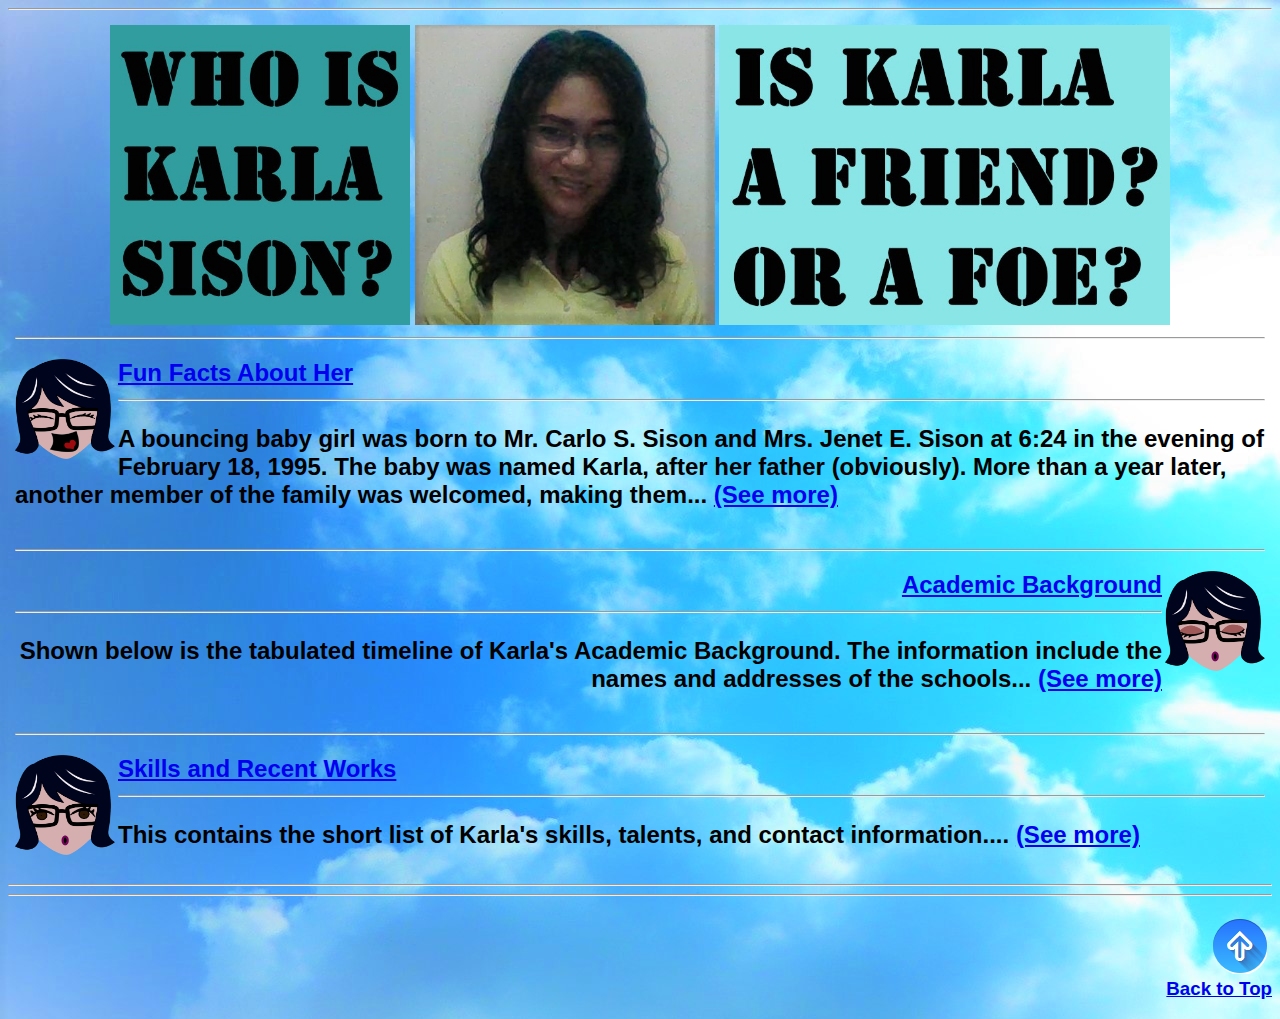
<file: index.html>
<html>
	<head>
		<title> Karla's Profile</title>
		<link href="index-style.css" type="text/css" rel="stylesheet" />
	</head>
	<body>
	<table cellpadding="5" >
		<tr>
			<th colspan="3" >
			<img src="index-head.jpg" width="300" height="300"> <img src="Main Photo.jpg" width="300" height="300"> <img src="index-head2.jpg" width="451" height="300">
			<hr />
			</th>
		</tr>
		<hr />
		<tr>		
			<th float="right">
				<h2 align="left"><a href="fun-facts.html"><img src="index-facts.png" width="100" height="100" align="left">Fun Facts About Her</a>
				<hr />
				<p>A bouncing baby girl was born to Mr. Carlo S. Sison and Mrs. Jenet E. Sison at 6:24 in the evening of February 18, 1995. The baby was named Karla, after her father (obviously). More than a year later, another member of the family was welcomed, making them... <a href="fun-facts.html">(See more)</a> <p></h2>
			</tr>
		</tr>

		<tr>
			<th  align="right">
			<hr />
				<h2> <a href="academic-background.html">Academic Background <img src="index-academic.png" width="100" height="100" align="right"> </a>
				<hr />
				<p>Shown below is the tabulated timeline of Karla's Academic Background. The information include the names and addresses of the schools... <a href="academic-background.html">(See more)</a> </p>
			</h2>
			</th>
		</tr>
		
		<tr>
			<th align="left">
			<hr />
				<h2><a href="skills-and-talent.html"><img src="index-skills.png" width="100" height="100" align="left">Skills and Recent Works</a>
				<hr />
				<p>This contains the short list of Karla's skills, talents, and contact information.... <a href="skills-and-talent.html">(See more)</a> </p></h2>
			</th>			
		</tr>
	</table>
	<hr />
	<hr />
	
	<h3 align="right"><a href="#top"> <img src="back-to-top.ico"><br /> Back to Top</a></h3>
	</body>

</html>
</file>
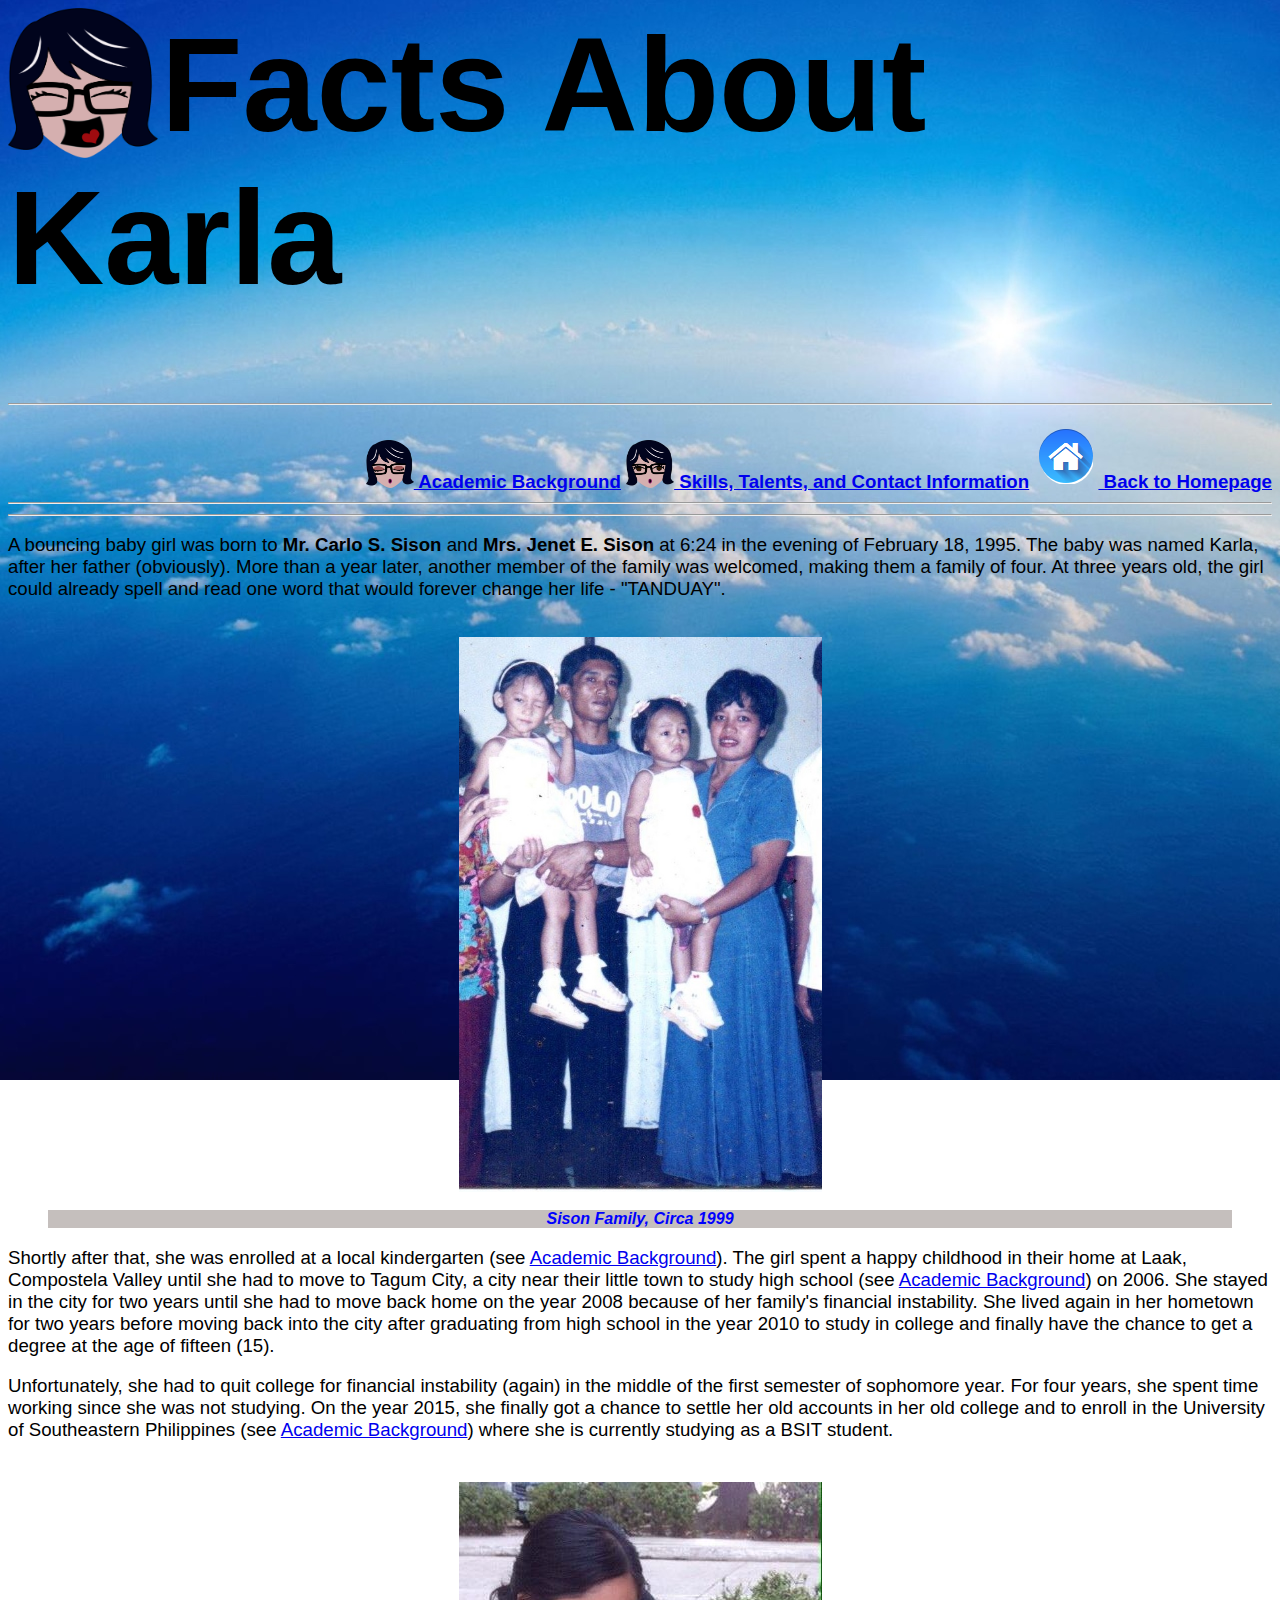
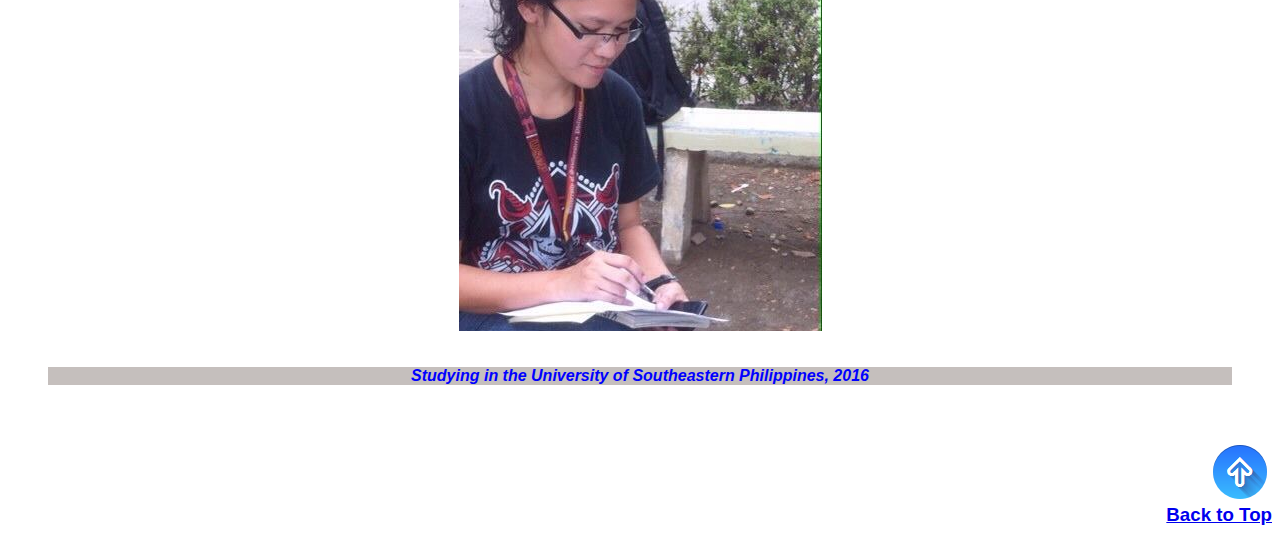
<file: fun-facts.html>
<html>
	<head>
		<title> Facts About Karla</title>
		<link href="fun-facts-style.css" type="text/css" rel="stylesheet" />
				<h1 id = "top"> <img src="index-facts.png" width="150" height="150" align="left"> Facts About Karla</h1></th>
				<hr />
				<h3 align="right"><a href="academic-background.html"><img src="index-academic.png" width="48" height="48"> Academic Background</a>
								  <a href="skills-and-talent.html"><img src="index-skills.png" width="48" height="48"> Skills, Talents, and Contact Information</a>
								  <a href="index.html"><img src="home.ico"> Back to Homepage</a> <hr /><hr />
				</h3> 

			
	</head>

	<body>

		<p> 		A bouncing baby girl was born to <b>Mr. Carlo S. Sison</b> and <b> Mrs. Jenet E. Sison</b> at 6:24 in the evening of February 18, 1995. The baby was named Karla, after her father (obviously). More than a year later, another member of the family was welcomed, making them a family of four. At three years old, the girl could already spell and read one word that would forever change her life - "TANDUAY". </p>

		<figure>
		<br />
		<img src="facts-img1.jpg" width="363" height="555" class="align-center medium">
			<br />
			<figcaption><b><i>Sison Family, Circa 1999</i></b></fgcaption>
			<br />
		</figure>

		<p>		Shortly after that, she was enrolled at a local kindergarten (see <a href="academic-background.html">Academic Background</a>). The girl spent a happy childhood in their home at Laak, Compostela Valley until she had to move to Tagum City, a city near their little town to study high school (see <a href="academic-background.html">Academic Background</a>) on 2006. She stayed in the city for two years until she had to move back home on the year 2008 because of her family's financial instability. She lived again in her hometown for two years before moving back into the city after graduating from high school in the year 2010 to study in college and finally have the chance to get a degree at the age of fifteen (15).  </p>

		<p>		Unfortunately, she had to quit college for financial instability (again) in the middle of the first semester of sophomore year. For four years, she spent time working since she was not studying. On the year 2015, she finally got a chance to settle her old accounts in her old college and to enroll in the University of Southeastern Philippines (see <a href="academic-background.html">Academic Background</a>) where she is currently studying as a BSIT student.<br /> <br /> 
		</p>
		<figure>
			<img src="facts-img2.jpg" class="align-center medium">
			<br />
			<br />
			<figcaption><b> <i>Studying in the University of Southeastern Philippines, 2016</i> </b></figcaption>
			<br />
			<br />
			</figure>

		<h3 align="right"><a href="#top"> <img src="back-to-top.ico"><br /> Back to Top</a></h3>
		
	</body>
</html>
</file>
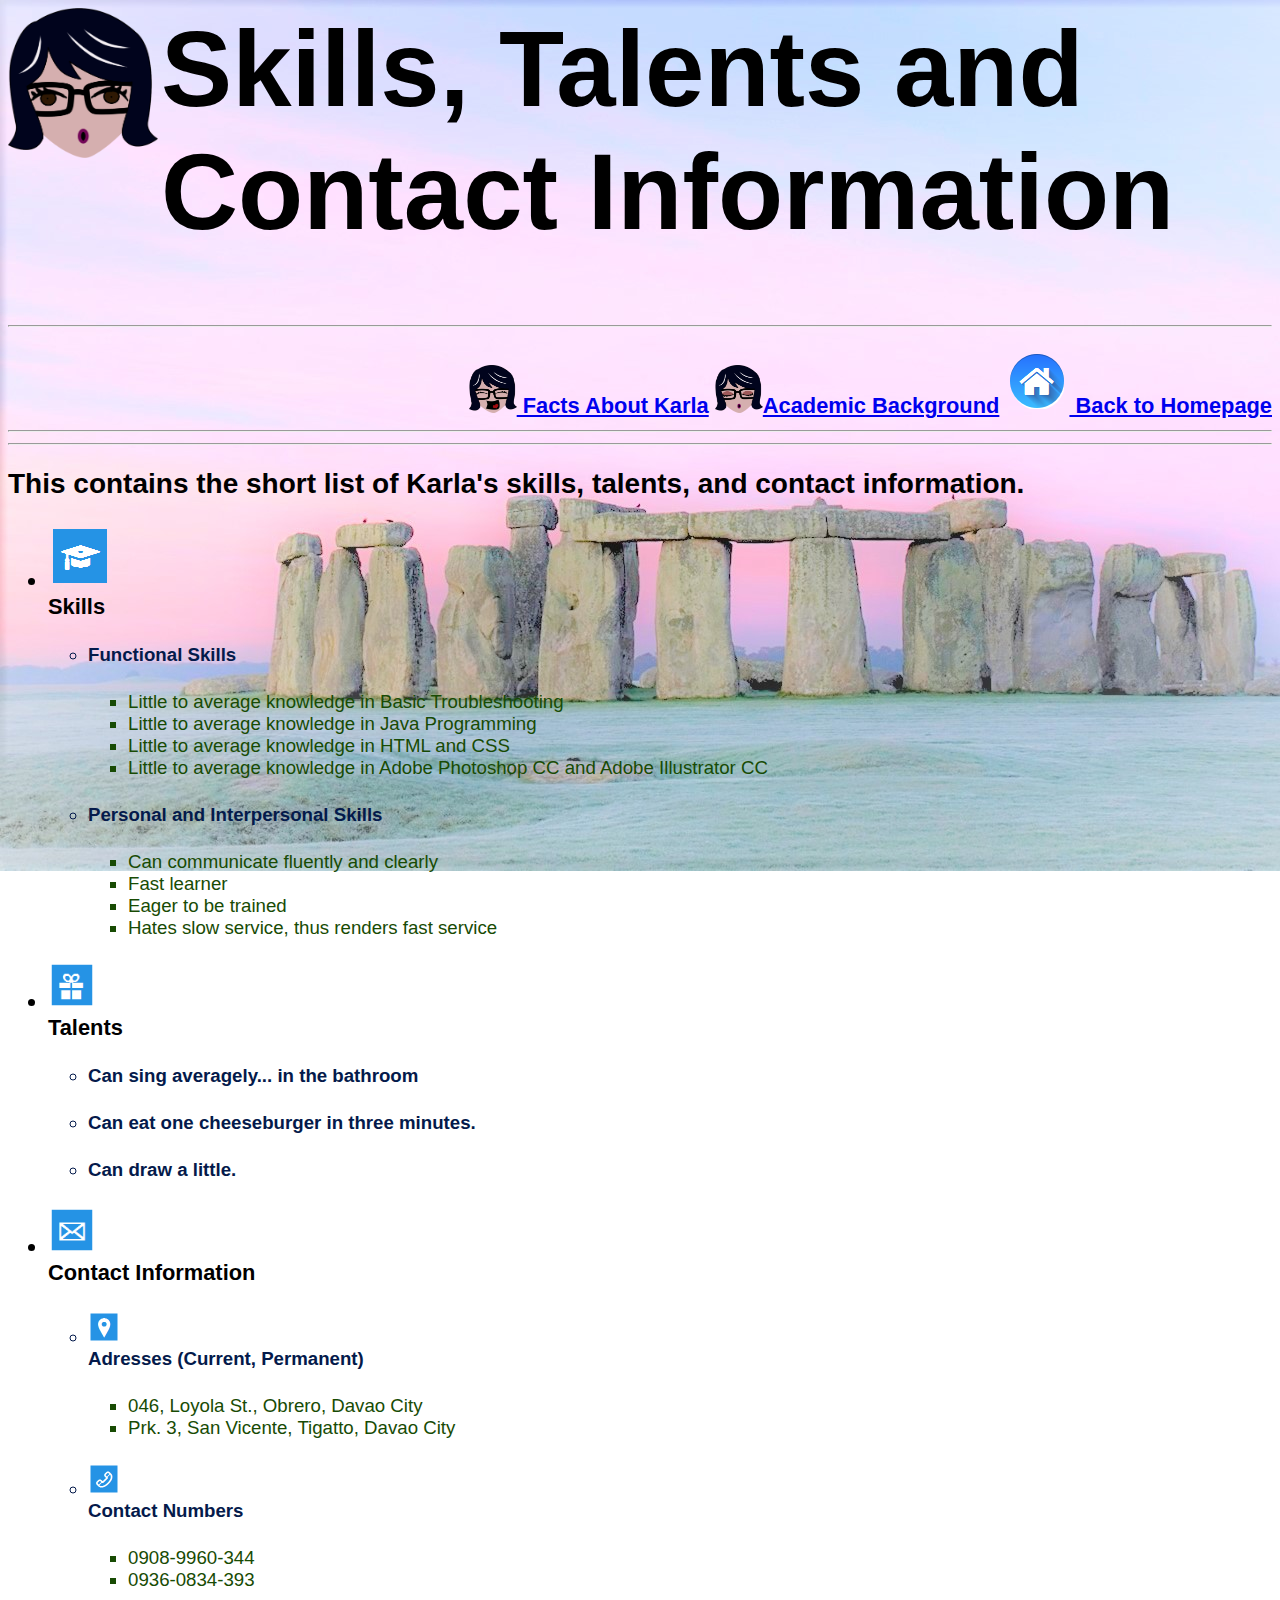
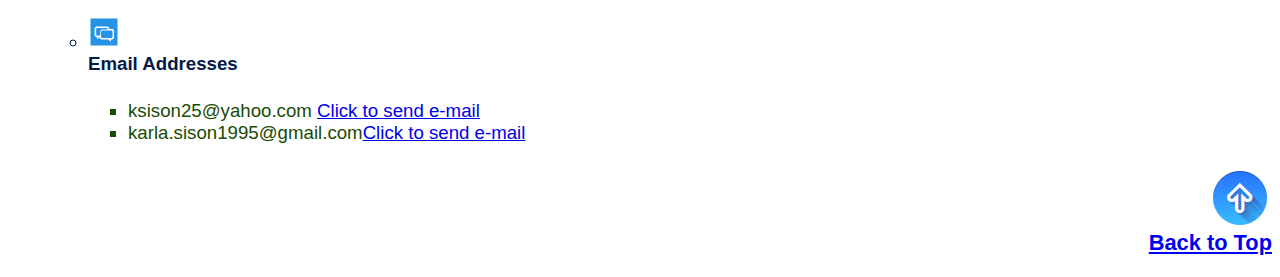
<file: skills-and-talent.html>
<html>
	<head>
		<title> Skills and Contact Information</title>
		<link rel="stylesheet" type="text/css" href="skills-style.css">		
				<h1 id = "top"> <img src="index-skills.png" width="150" height="150" align="left"> Skills, Talents and Contact Information</h1>
				<hr />
				<h3 align ="right"><a href="fun-facts.html"><img src="index-facts.png" width="48" height="48"> Facts About Karla</a>
								   <a href="academic-background.html"><img src="index-academic.png" width="48" height="48">Academic Background</a>
								   <a href="index.html"><img src="home.ico"> Back to Homepage</a> <hr /><hr />
				</h3> 
		
	</head>

	<body>

	<h2> This contains the short list of Karla's skills, talents, and contact information. </h2>

		<ul>
			<h3><li> <img src="skills-skills.ico"> <br /> Skills </li></h3> 
				<ul>
					<h4><li> Functional Skills</li></h4>
					<ul>
						<li> Little to average knowledge in Basic Troubleshooting</li>
						<li> Little to average knowledge in Java Programming</li>
						<li> Little to average knowledge in HTML and CSS</li>
						<li> Little to average knowledge in Adobe Photoshop CC and Adobe Illustrator CC</li>
					</ul>
					<h4><li>Personal and Interpersonal Skills</li></h4>
					<ul>
						<li> Can communicate fluently and clearly</li>
						<li> Fast learner</li>
						<li> Eager to be trained</li>
						<li> Hates slow service, thus renders fast service</li>
					</ul>
				</ul>
			<h3><li><img src="skills-talents.ico"><br /> Talents </li></h3> 
			<ul>
				<h4><li>Can sing averagely... in the bathroom</li></h4>
				<h4><li>Can eat one cheeseburger in three minutes.</li></h4>
				<h4><li>Can draw a little.</li></h4>
			</ul>
			<h3><li><img src="skills-contact.ico"><br /> Contact Information </li></h3>
			<ul>
				<h4><li><img src="skills-contact-location.ico"><br /> Adresses (Current, Permanent)</li></h4>
					<ul>
						<li>046, Loyola St., Obrero, Davao City</li>
						<li>Prk. 3, San Vicente, Tigatto, Davao City</li>
					</ul>
				<h4><li><img src="skills-contact-phone.ico"><br /> Contact Numbers</li></h4>
					<ul>
						<li>0908-9960-344</li>
						<li>0936-0834-393</li>
					</ul>
				<h4><li><img src="skills-contact-mail.ico"><br /> Email Addresses</li></h4>
					<ul>
						<li> ksison25@yahoo.com <a href="mailto:ksison25@yahoo.com"> Click to send e-mail</a></li>
						<li>  karla.sison1995@gmail.com<a href="mailto:karla.sison1995@gmail.com">Click to send e-mail</a></li>
					</ul>
			</ul>
		</ul>

		<h3 align="right"><a href="#top"> <img src="back-to-top.ico"><br /> Back to Top</a></h3>
		
	</body>
</html>
</file>
<file: index-style.css>
body {
font-family: arial;
background-image: url("sky.jpg");
background-repeat: no-repeat;
background-attachment: fixed;
}
h2 {
color: black;

p {
color: black;}
form{
	vertical-align: bottom;
	text-align: right;
}
</file>
<file: fun-facts-style.css>
body {
	font-family: arial;
	color: black;
	background-image: url("clouds.jpg");
	background-repeat: no-repeat;
	background-attachment: fixed;
	background-position: top;
}
h1{
	font-size: 100pt;
	color: black;
}
h2 {
color: White;
background-color: #cdf5f7 }
p {
	font-size: 14pt;
	color: black;}
img.align-center{
	display: block;
	margin: 0px auto;
}
figure {
	background-position: center;
	color: blue;
	text-align: center;
}
figcaption{
	background-color: #c5bfbd;
}
</file>
<file: skills-style.css>
body {
	font-family: arial;
	color: #184b04;
	background-image: url("stonehenge.jpg");
	background-repeat: no-repeat;
	background-attachment: fixed;
	background-position: top-left;
	font-size: 14pt;
}
h1{
	font-size: 80pt;
	color: black;
}
h2{
	color: black;
}
h3{
	color: black;
}
h4{
	color: #041a4b;
}
</file>
